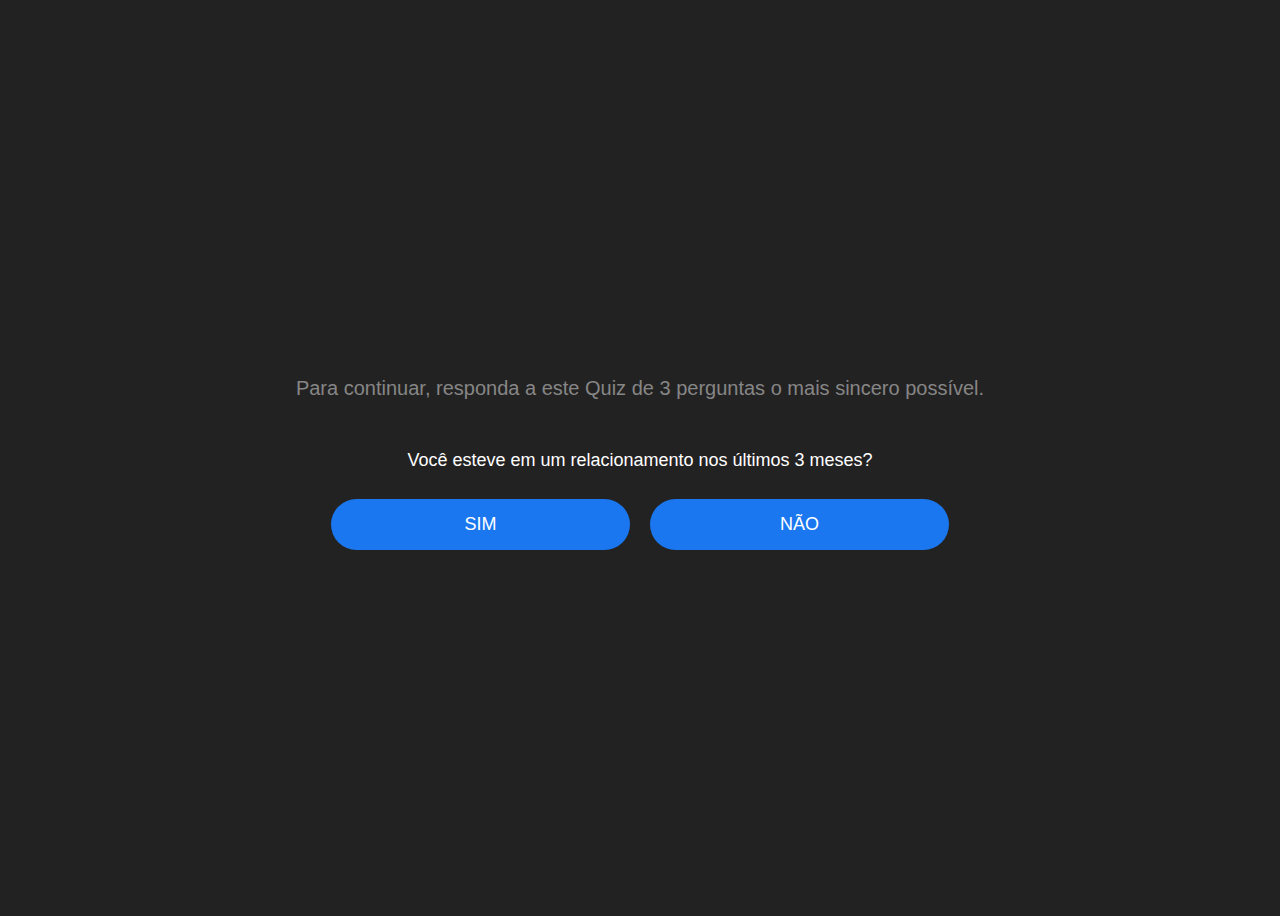
<file: index.html>
<!DOCTYPE html>
<html lang="pt-br">
<head>
    <meta charset="UTF-8">
    <meta name="viewport" content="width=device-width, initial-scale=1.0">
    <title>Caixa de Pandora - Q1</title>
    <link rel="stylesheet" href="style.css">
</head>
<body>
    <header></header>
    <section>
        <div>
            <h3>Para continuar, responda a este Quiz de 3 perguntas o mais sincero possível.</h3>
            <p>Você esteve em um relacionamento nos últimos 3 meses?</p>
            <div class="container-button">
                <a href="https://osegredo.github.io/quizcp/q2" class="button-q">SIM</a>
                <a href="https://osegredo.github.io/quizcp/q2" class="button-q">NÃO</a>
            </div>
        </div>
    </section> 
    <footer></footer>
</body>
</html>
</file>
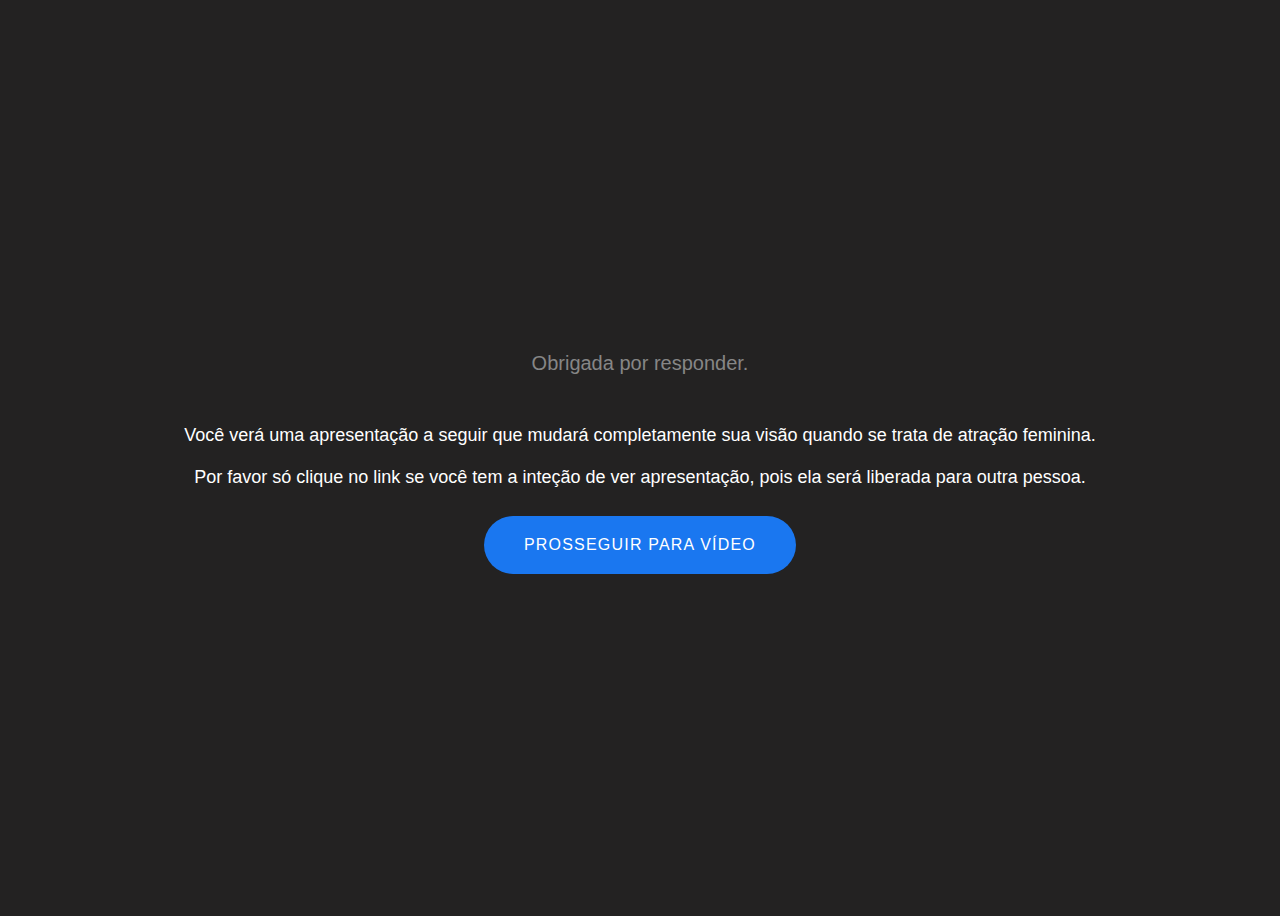
<file: ob/index.html>
<!DOCTYPE html>
<html lang="pt-br">

<head>
    <meta charset="UTF-8">
    <meta name="viewport" content="width=device-width, initial-scale=1.0">
    <title>Caixa de Pandora - Obrigado</title>
    <link rel="stylesheet" href="../style.css">
    <!-- Facebook Pixel Code -->
    <script>
        !function (f, b, e, v, n, t, s) {
            if (f.fbq) return; n = f.fbq = function () {
                n.callMethod ?
                    n.callMethod.apply(n, arguments) : n.queue.push(arguments)
            };
            if (!f._fbq) f._fbq = n; n.push = n; n.loaded = !0; n.version = '2.0';
            n.queue = []; t = b.createElement(e); t.async = !0;
            t.src = v; s = b.getElementsByTagName(e)[0];
            s.parentNode.insertBefore(t, s)
        }(window, document, 'script',
            'https://connect.facebook.net/en_US/fbevents.js');
        fbq('init', '604456950319658');
        fbq('track', 'PageView');
    </script>
    <noscript><img height="1" width="1" style="display:none"
            src="https://www.facebook.com/tr?id=604456950319658&ev=PageView&noscript=1" /></noscript>
    <!-- End Facebook Pixel Code -->
</head>

<body>
    <header></header>
    <section>
        <div>
            <h3>Obrigada por responder.</h3>
            <p>Você verá uma apresentação a seguir que mudará completamente sua visão quando se trata de atração
                feminina. <br><br>Por favor só clique no link se você tem a inteção de ver apresentação, pois ela será liberada para outra pessoa.</p>
            <div class="container-button">
                <button class="button-o" onclick="continuar()">PROSSEGUIR PARA VÍDEO</button>
            </div>
        </div>
    </section>
    <footer></footer>
    <script>
        function continuar() {
            setTimeout(function () {
                fbq('track', 'PageView-CP');
                location.href = 'https://bit.ly/2Vn6k7D';
            }, 500);
        }
    </script>
</body>

</html>
</file>
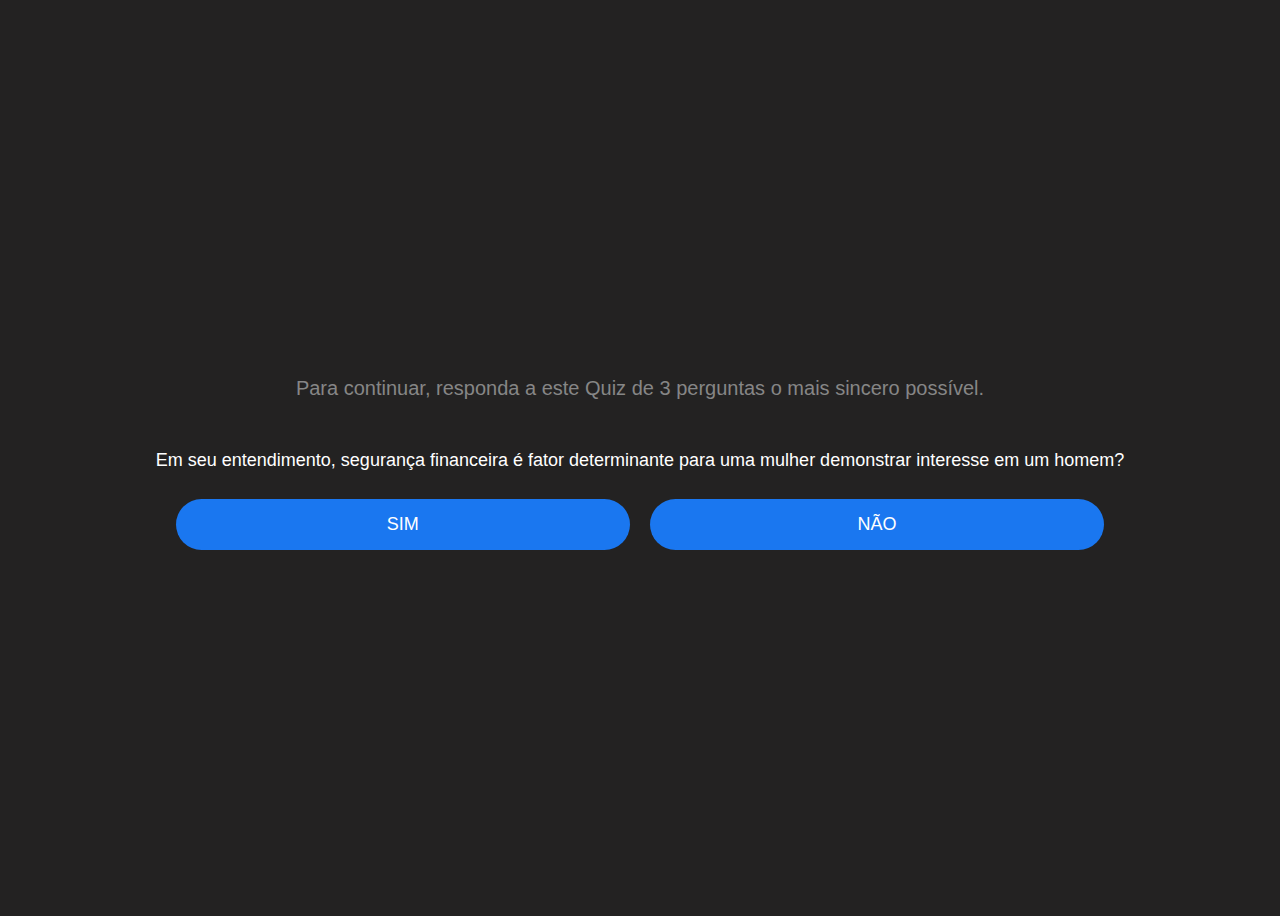
<file: q2/index.html>
<!DOCTYPE html>
<html lang="pt-br">
<head>
    <meta charset="UTF-8">
    <meta name="viewport" content="width=device-width, initial-scale=1.0">
    <title>Caixa de Pandora - Q2</title>
    <link rel="stylesheet" href="../style.css">
</head>
<body>
    <header></header>
    <section>
        <div>
            <h3>Para continuar, responda a este Quiz de 3 perguntas o mais sincero possível.</h3>
            <p>Em seu entendimento, segurança financeira é fator determinante para uma mulher demonstrar interesse em um homem?</p>
            <div class="container-button">
                <a href="https://osegredo.github.io/quizcp/q3" class="button-q">SIM</a>
                <a href="https://osegredo.github.io/quizcp/q3" class="button-q">NÃO</a>
            </div>
        </div>
    </section> 
    <footer></footer>
</body>
</html>
</file>
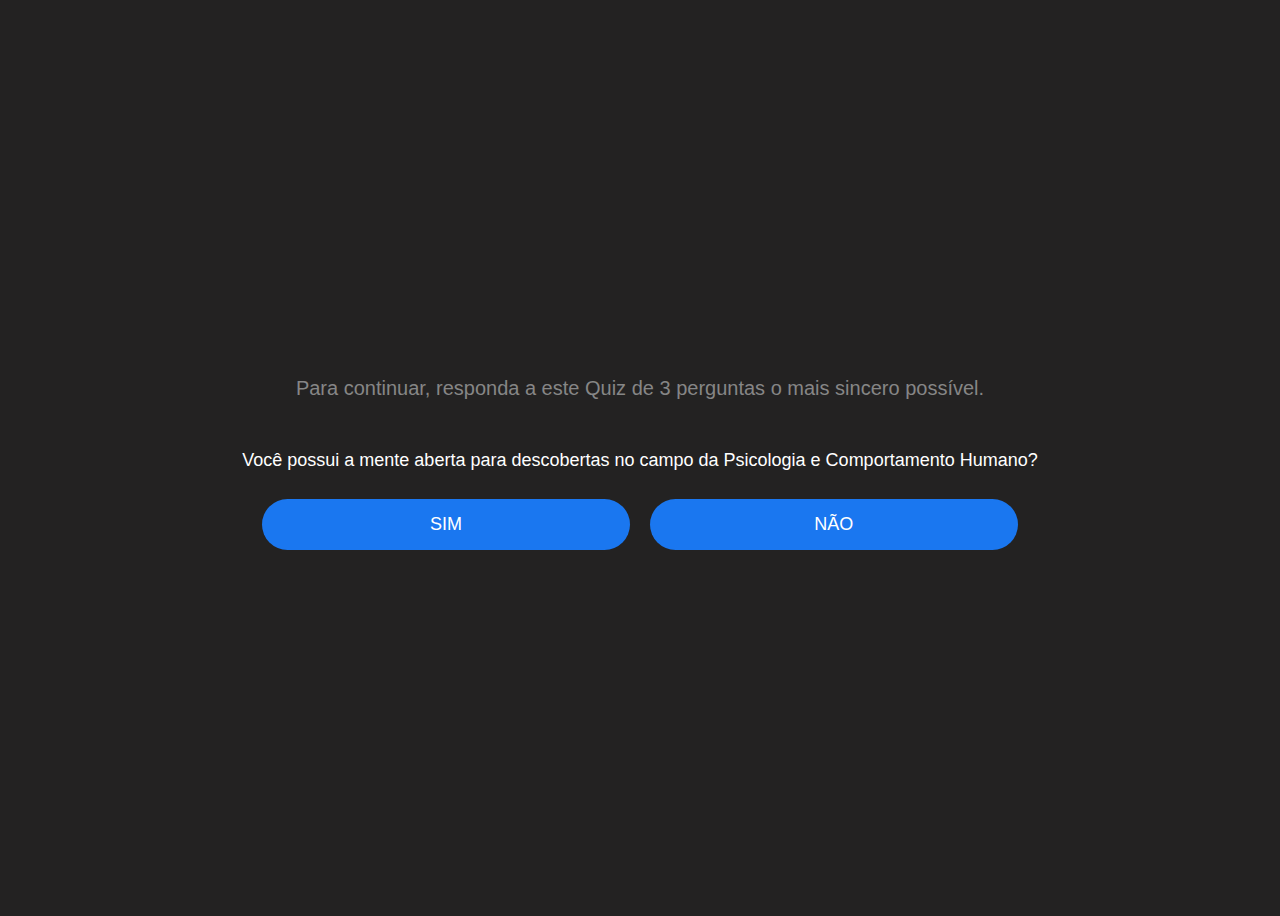
<file: q3/index.html>
<!DOCTYPE html>
<html lang="pt-br">
<head>
    <meta charset="UTF-8">
    <meta name="viewport" content="width=device-width, initial-scale=1.0">
    <title>Caixa de Pandora - Q3</title>
    <link rel="stylesheet" href="../style.css">
</head>
<body>
    <header></header>
    <section>
        <div>
            <h3>Para continuar, responda a este Quiz de 3 perguntas o mais sincero possível.</h3>
            <p>Você possui a mente aberta para descobertas no campo da Psicologia e Comportamento Humano?</p>
            <div class="container-button">
                <a href="https://osegredo.github.io/quizcp/ob" class="button-q">SIM</a>
                <a href="https://osegredo.github.io/quizcp/ob" class="button-q">NÃO</a>
            </div>
        </div>
    </section> 
    <footer></footer>
</body>
</html>
</file>
<file: style.css>
body {
    font-family: 'Segoe UI', Tahoma, Geneva, Verdana, sans-serif;
    background-color: #232222;
    color: rgb(210, 211, 211);
}
section {
    height: 100vh;
    display: flex;
    flex-direction: column;
    align-items: center;
    justify-content: center;
    text-align: center;
}
h3 {
    font-size: 20px;
    font-weight: 300;
    color: rgb(134, 134, 134);
}
p {
    margin-top: 50px;
    font-size: 18px;
    font-weight: 300;
    padding-left: 15px;
    padding-right: 15px;
    
    color: #fff;
}
.container-button {
    display: flex;
    flex-wrap: wrap;
    justify-content: center;
    padding-left: 25px;
    padding-right: 25px;
    
}
.button-q {
    flex: 1;
    text-decoration: none;
    background-color: rgb(26, 119, 240);
    color: #fff;
    font-size: 18px;
    font-weight: 300;
    border-radius: 100px;
    padding: 15px 30px;
    margin: 10px;
}

.button-o {
    text-decoration: none;
    background-color: rgb(26, 119, 240);
    color: #fff;
    font-size: 16px;
    font-weight: 300;
    letter-spacing: 1.2px;
    border-style: none;
    border-radius: 100px;
    padding: 20px 40px;
    margin: 10px;
    cursor: pointer;
}
</file>
